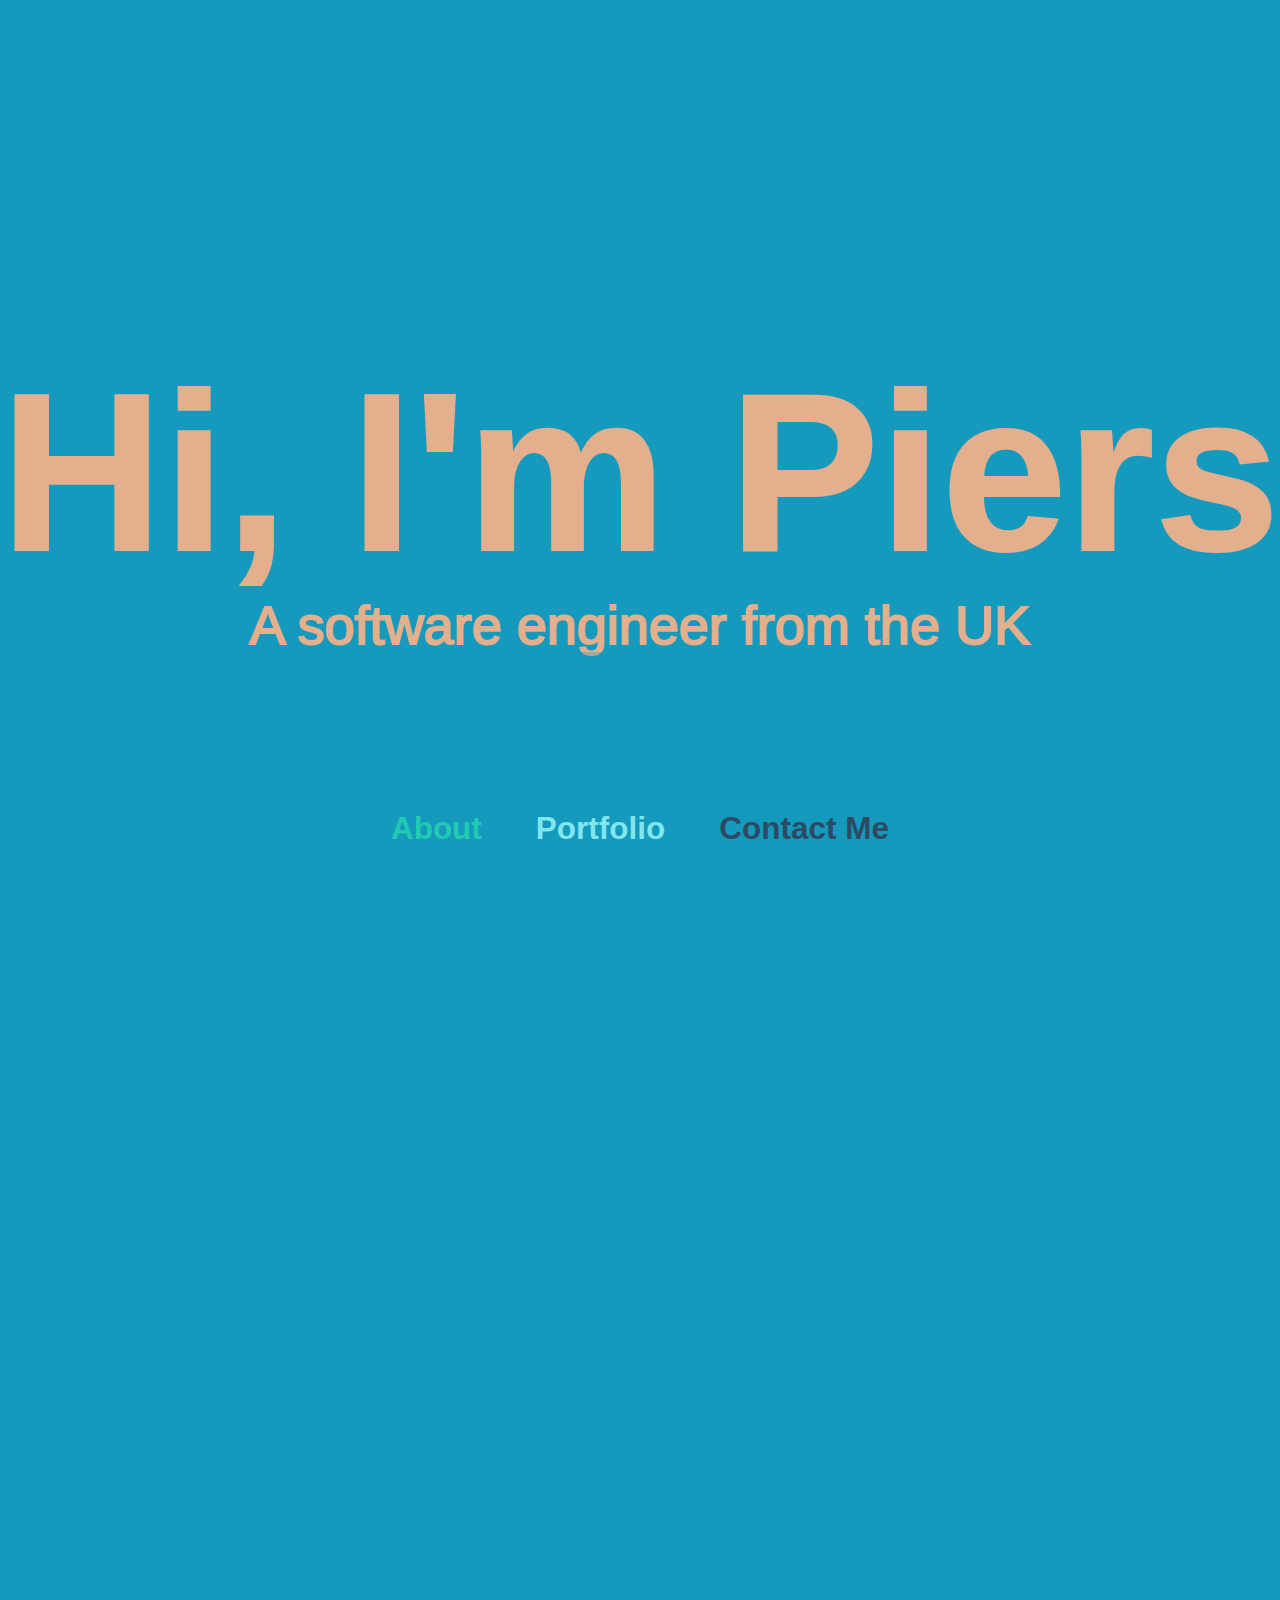
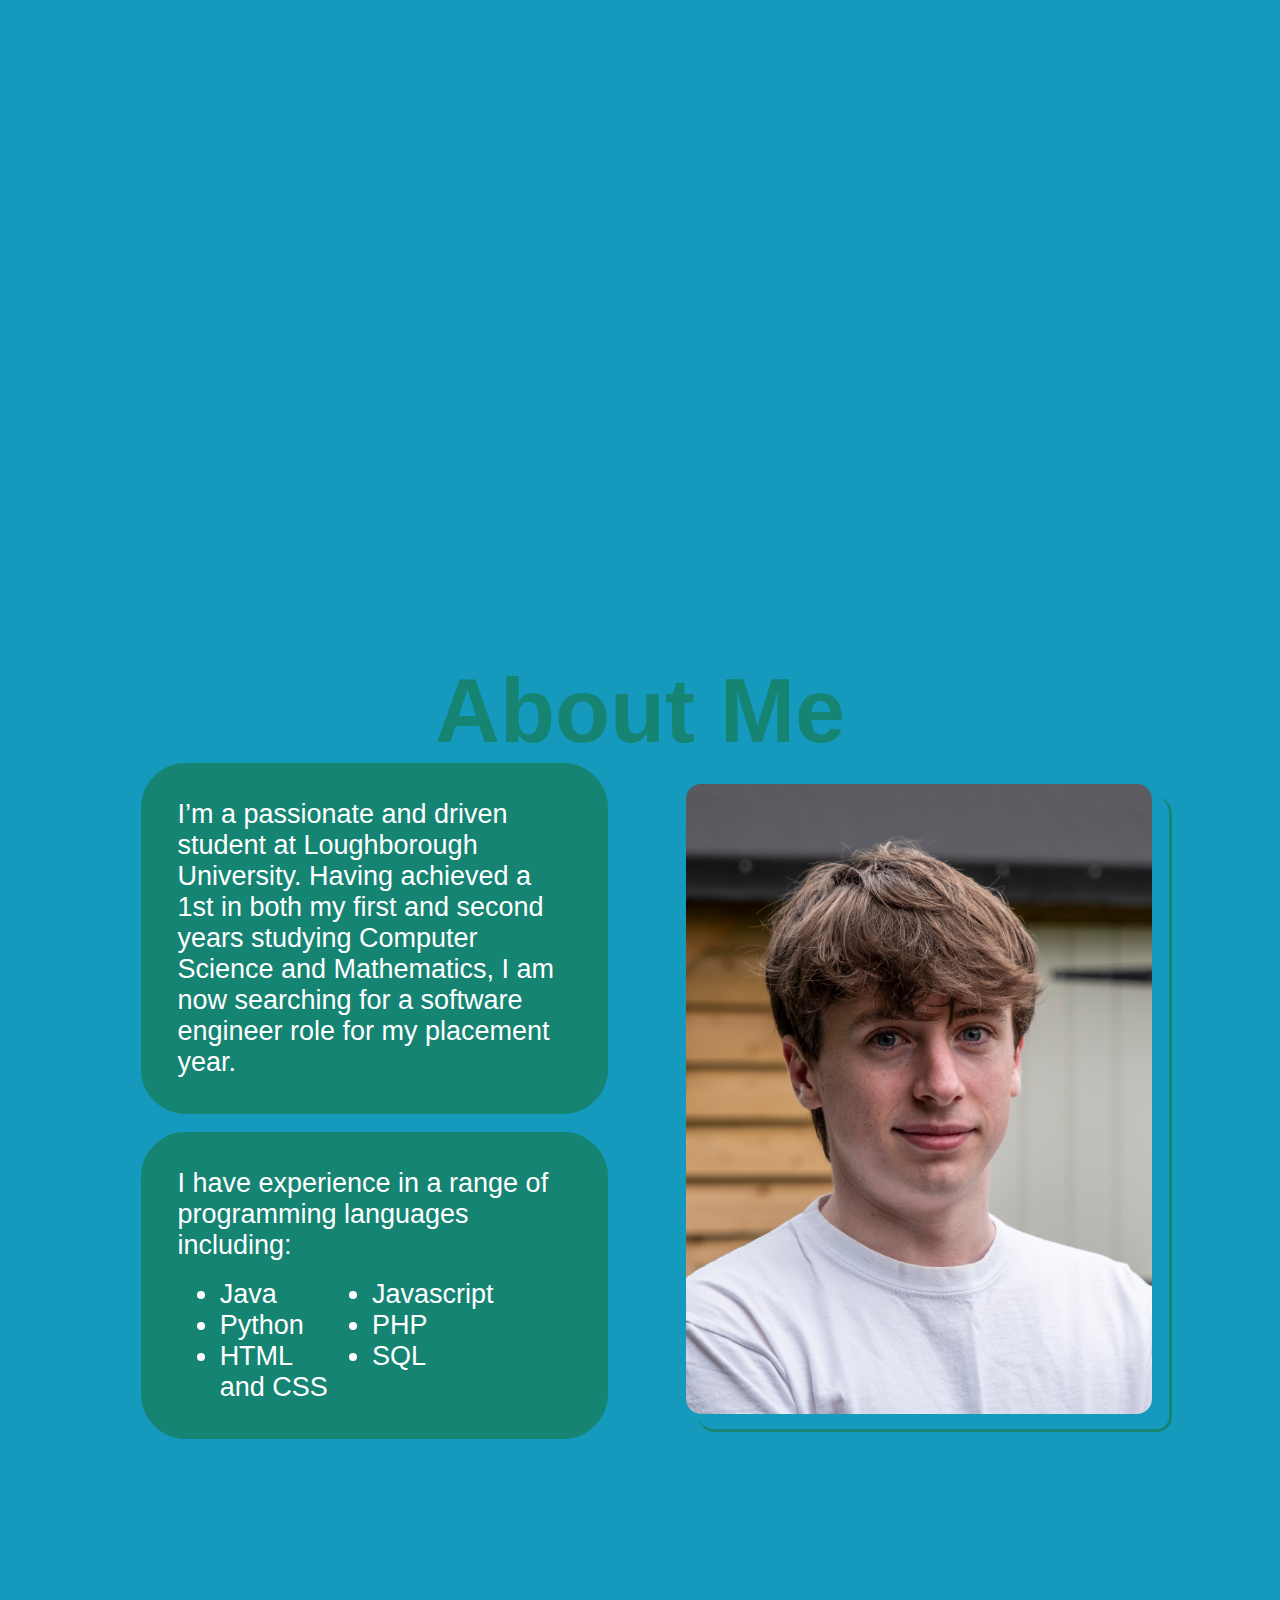
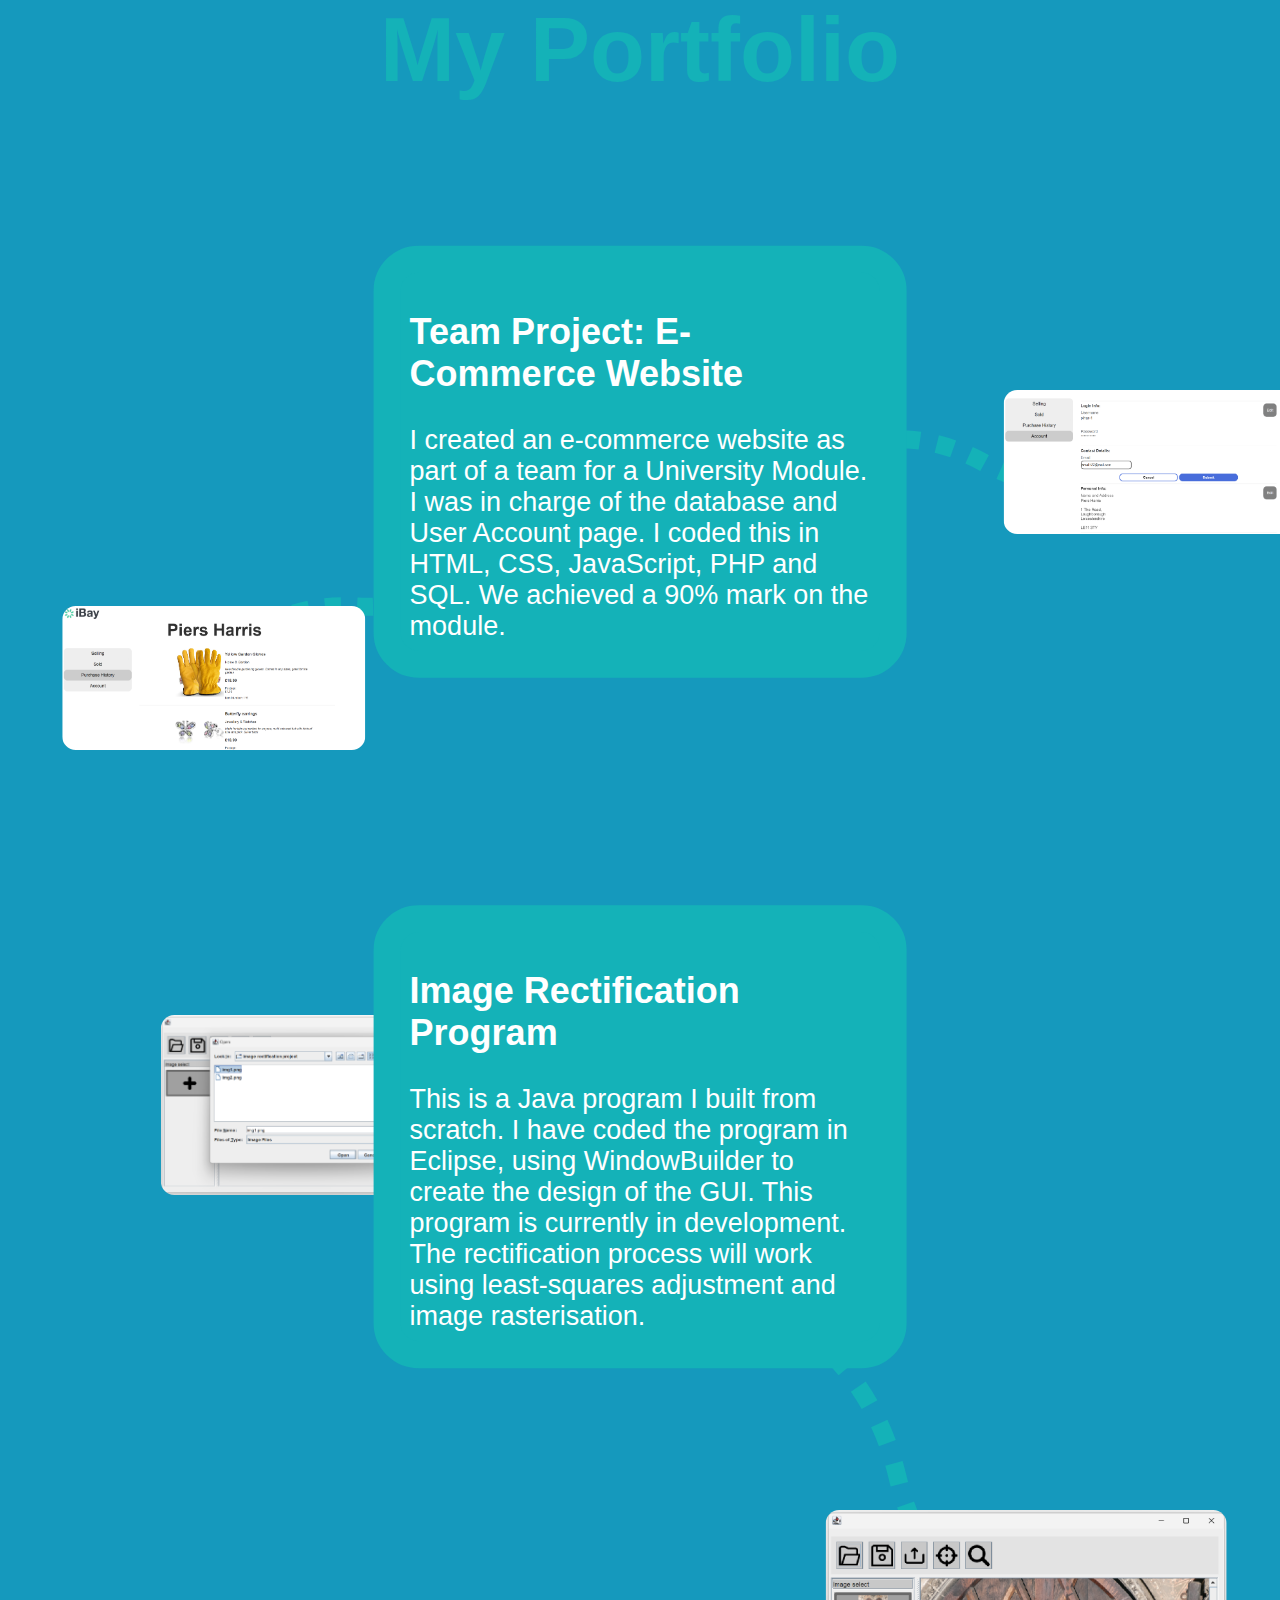
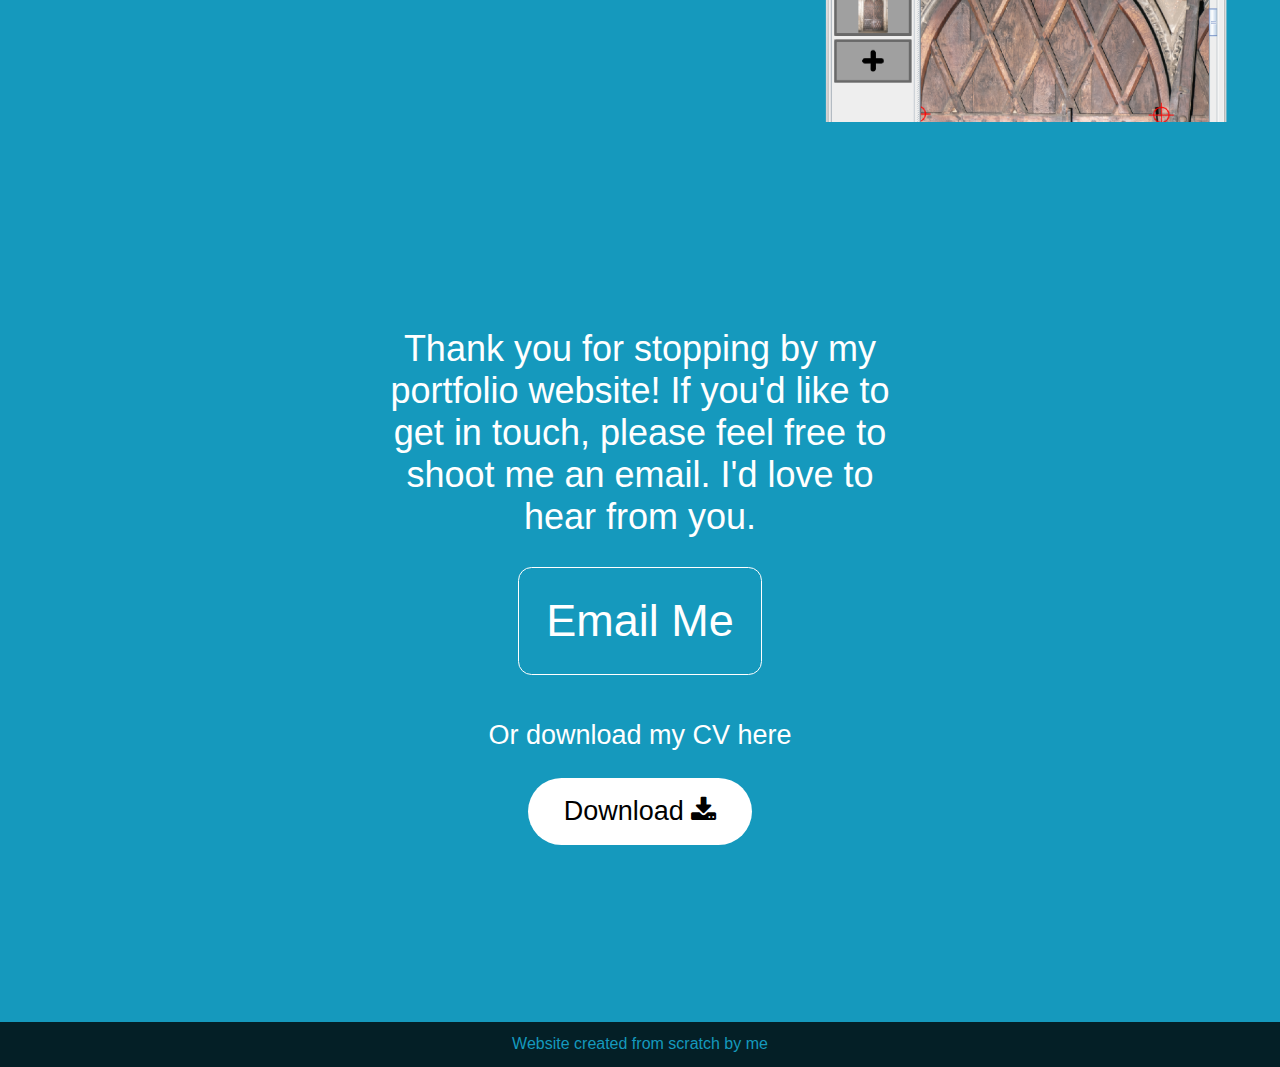
<file: index.html>
<!DOCTYPE html>
<html>

<head>
    <title>Piers Harris</title>

    <link href="styles.css" rel="stylesheet" type="text/css" />

    <link rel="stylesheet" href="https://cdnjs.cloudflare.com/ajax/libs/font-awesome/4.7.0/css/font-awesome.min.css">
    
    <meta name="viewport" content="width=device-width, initial-scale=1">

    <!-- Favicon -->
    <link rel="icon" sizes="192x192" href="resources\favicon.ico">
    <link rel="shortcut icon" href="resources\favicon.ico" type="image/x-icon"/>
    <link rel="apple-touch-icon" href="resources\favicon.ico" type="image/x-icon"/>
    <link rel="icon" href="resources\favicon.ico" type="image/x-icon"/>
</head>

<body class="centered-column">
    <button id="top" class="top-arrow"></button>

    <!-- Top (name) -->
    <div id="top" class="section" data-col="#1599BD">

        <div class="parallax-main" data-scrollspeed=0.8 id="name">Hi, I'm Piers</div>
        <div class="parallax-main" data-scrollspeed=0.8 id="title"><br><br>A software engineer from the UK</div><br>

        <div class="parallax-wrapper">
            <div class="parallax-overlay" id="name" style="opacity: .75;"></div>
            <div class="parallax-overlay" id="title" style="opacity: .75;"></div>
        </div>

        <div class="parallax-wrapper">
            <div class="parallax-overlay" id="name" style="opacity: .5;"></div>
            <div class="parallax-overlay" id="title" style="opacity: .5;"></div>
        </div>

        <div class="parallax-wrapper">
            <div class="parallax-overlay" id="name" style="opacity: .25;"></div>
            <div class="parallax-overlay" id="title" style="opacity: .25;"></div>
        </div>

        <div class="parallax-wrapper" style="height: 30vmin;">
            <div class="parallax-overlay outlined-text" id="name" style="opacity: .25;"></div>
            <div class="parallax-overlay outlined-text" id="title" style="opacity: .25;"></div>
        </div>

        <div class="parallax-wrapper">
            <div class="parallax-overlay outlined-text" id="name" style="-webkit-text-stroke-width: 1px; opacity: .25;"></div>
            <div class="parallax-overlay outlined-text" id="title" style="-webkit-text-stroke-width: 1px; opacity: .25;"></div>
        </div>

        <div class="parallax-wrapper" style="height: 100vh;">
        </div>
    </div>

    <!-- Menu Bar -->
    <div class="menu-button-container">
        <button id="about">About</button>
        <button id="portfolio">Portfolio</button>
        <button id="contactme">Contact Me</button>
    </div>

    <!-- About -->
    <div id="about" class="section" data-col="#21D0B2" style="padding-top: 2vh">
        <h1>About Me</h1>
        <div class="split-container">
            <!-- left column -->
            <div class="centered-column">
                <div class="text-box">
                    I’m a passionate and driven student at Loughborough University. Having achieved a 1st in both my first and second years studying Computer Science and Mathematics, I am now searching for a software engineer role for my placement year.
                </div>
                <br>
                <div class="text-box">
                    I have experience in a range of programming languages including:
                    <div class="split-container">
                        <ul>
                            <li>Java</li>
                            <li>Python</li>
                            <li>HTML and CSS</li>
                        </ul>
                        <ul>
                            <li>Javascript</li>
                            <li>PHP</li>
                            <li>SQL</li>
                        </ul>
                    </div>
                </div>
            </div>

            <!-- right column -->
            <div class="centered-column">
                <div class="image-container">
                    <img src="resources\Piers Harris.jpg">
                    <div class="border"></div>
                </div>
            </div>
        </div>
    </div>

    <!-- Portfolio -->
    <div id="portfolio" class="section" data-col="#88eef2">
        <h1>My Portfolio</h1>
        <div class="project" id="team_project">
            <div class="text-box">
                <h2>Team Project: E-Commerce Website</h2>
                I created an e-commerce website as part of a team for a University Module. I was in charge of the database and User Account page. I coded this in HTML, CSS, JavaScript, PHP and SQL. We achieved a 90% mark on the module.
            </div>
            <img src="resources\group project\img1.png">
            <img src="resources\group project\img2.png">
        </div>
        <div class="project" id="image_rectification">
            <div class="text-box">
                <h2>Image Rectification Program</h2>
                This is a Java program I built from scratch. I have coded the program in Eclipse, using WindowBuilder to create the design of the GUI. This program is currently in development. The rectification process will work using least-squares adjustment and image rasterisation.
            </div>
            <img src="resources\image rectification project\img1.png">
            <img src="resources\image rectification project\img2.png">
        </div>
    </div>

    <!-- Contact Me -->
    <div id="contactme" class="section" data-col="#2F455C" style="padding-top: 0">
        <h2>Thank you for stopping by my portfolio website! If you'd like to get in touch, please feel free to shoot me an email. I'd love to hear from you.</h2>
        <a class="email-button" href="mailto:piersharris0@gmail.com" onclick="buttonAnimation(this)">Email Me</a>
        <br>
        <h3>Or download my CV here</h3>
        <a class="download-button" href="resources\Piers Harris CV.pdf" download target="_blank">Download <i class="fa fa-download"></i></a>
    </div>

    <!-- Footer -->
    <div class="footer centered-column">Website created from scratch by me</div>


    <script src="https://ajax.googleapis.com/ajax/libs/jquery/2.0.3/jquery.min.js"></script>
    <script src="script.js"></script>
</body>
</file>
<file: styles.css>
/* Core Stuff */

:root {
    --init_back: #1599BD;
    --smooth_transition: all 0.25s cubic-bezier(.6,.11,.4,1);
}

body {
    background-color: var(--init_back);
    transition: background-color 1s ease;
    margin: 0;
}

div {
    transition: background-color 1s ease;
}

.centered-column {
    display: flex;
    justify-content: center;
    align-items: center;
    flex-direction: column;
}

.split-container {
    display: grid;
    grid-template-columns: 1fr 1fr;
}

/* Colour changing section stuff */
.section {
    min-height: 100vh;
    display: flex;
    justify-content: center;
    align-items: center;
    font-family: sans-serif;
    width: 100%;
    flex-direction: column;
    overflow: hidden;
    padding-top: 11vh;
}


/* Site Traversal Stuff */
.menu-button-container {
    position: fixed;
    top: 85%;
    left: 50%;
    transform: translate(-50%, 0px);
    background-color: var(--init_back);
    border-radius: 9999px;
    display: flex;
    align-items: center;
    justify-content: space-between;
    width: fit-content;
    margin-top: 2vh;
    z-index: 5;
    width: 40vw;
    min-width: fit-content;
}
@media only screen and (max-width: 768px) {
    .menu-button-container {
        position: -webkit-sticky;
        position: sticky;
        top: 0;
        left: 0;
        transform: none;
    }
}

.menu-button-container button {
    font-size: 3.5vmin;
    font-family: sans-serif;
    font-weight: bold;
    white-space: nowrap;
    text-align: center;
    padding: 1vh;
    background-color: transparent;
    border: none;
    margin: 2vh;
    cursor: pointer;
    display: none;
}

.menu-button-container button:hover {
    opacity: 0.6;
}

.top-arrow {
    position: fixed;
    top: 90%;
    left: 95%;
    transform: translate(-50%, -50%);
    z-index: 5;
    border: solid;
    border-radius: .35vmin;
    border-width: 0 .5vmin .5vmin 0;
    padding: .5vmin;
    transform: scale(5) rotate(-135deg);
    -webkit-transform: scale(5) rotate(-135deg);
    background-color: transparent;
    cursor: pointer;
    display: none;
}
@media only screen and (max-width: 768px) {
    .top-arrow {
        left: 93%;
        border-width: 0 .6vmin .6vmin 0;
    }
}

.top-arrow:hover {
    opacity: 0.6;
}


/* General Stuff for the Sections */

h1 {
    font: bold 10vmin sans-serif;
    margin: 0;
    white-space: nowrap;
}

.text-box {
    height: fit-content;
    border-radius: 5vmin;
    border: 3vmin solid;
    padding: 1vmin;

    color: white;
    font-family: sans-serif;
    font-size: 3vmin;
}

.image-container {
    position: relative;
    display: inline-block;
    height: fit-content;
    width: fit-content;
    margin-left: 5vw;
    z-index: 0;
}

.image-container::after {
    content: '';
    position: absolute;
    top: 1.5vmin;
    left: 1.5vmin;
    right: -2.2vmin;
    bottom: -1.6vmin;
    border: 3px solid;
    border-top: none;
    border-left: none;
    border-radius: 1.7vh;
    transition: var(--smooth_transition);
    z-index: -1;
}

.image-container:hover::after {
    right: -1.6vmin;
    bottom: -1.2vmin;
}

.connectors {
    position: absolute;
    top: 0;
    left: 0;
    width: 100%;
    height: 100%;
    pointer-events: none;
}

.connectors path {
    stroke-width: 2vh;
}


/* Top Section Stuff */
:root {
    --name_colour: #e3af8d;
}

.section#top {
    padding-top: 40vh;
}

@media only screen and (max-width: 768px) {
    .section#top { 
        padding-top: 0;
        min-height: 80vh;
    }
}

#name { /* my name at the top */
    font-size: 25vmin;
    font-family: sans-serif;
    line-height: 1;
    font-weight: bold;
    text-align: center;
    color: var(--name_colour);
    -webkit-text-stroke-width: 2px;
}

#title { /* the bit that says im a software engineer etc */
    font-size: 6vmin;
    font-family: sans-serif;
    line-height: 0.3;
    text-align: center;
    color: var(--name_colour);
    -webkit-text-stroke-width: 2px;
}

.parallax-main, .parallax-overlay {
    -webkit-text-fill-color: var(--name_colour);
    background-color: transparent;
}

.parallax-overlay {
    position: absolute;
    display: none;
}

.outlined-text {
    -webkit-text-fill-color: transparent;
}

.parallax-wrapper {
    position: relative;
    overflow: hidden;
    height: 10vmin;
    width: 100%;
}

@media only screen and (max-width: 768px) {
    .parallax-wrapper {
        display: none;
    }
}


/* About Section Stuff */
:root {
    --about_color: #158472;
}

#about .split-container {
    width: 80%;
}

@media only screen and (max-width: 768px) {
    #about .split-container {
        width: 90%;
    }
}

#about h1 {
    color: var(--about_color);
}

#about .text-box {
    width: 80%;
    background-color: var(--about_color);
    border-color: var(--about_color);
}

#about .text-box ul {
    margin: 0;
    margin-top: 2vmin;
    padding-left: 3.3vw;
}

#about .image-container::after{
    border-color: var(--about_color);
}
  
#about img {
    max-height: 70vh;
    max-width: 48vw;
    width: auto;
    border-radius: 1.7vh;
}
  

/* Portfolio Section Stuff */
:root {
    --portfolio_color: #14b2b8;
}

#portfolio h1 {
    color: var(--portfolio_color);
}

#portfolio .project {
    position: relative;
    min-height: 50vh;
    width: 90%;
}
@media only screen and (max-width: 768px) {
    #portfolio .project {
        width: 95%;
    }
}

.project .text-box {
    width: 40%;
    background-color: var(--portfolio_color);
    border-color: var(--portfolio_color);
    position: relative;
    left: 50%;
    top: 50%;
    transform: translate(-50%, -50%);
    z-index: 2;
}
@media only screen and (max-width: 768px) {
    .project .text-box {
        width: 70%;
    }
}

.project .text-box h2 {
    font-size: 4vmin;
    font-weight: bold;
}

.project img {
    width: auto;
    border-radius: 1.5vh;
    position: relative;
    transform: translate(-50%, -50%);
    z-index: 1;
}

.project .text-box, .project img {
    transition: transform 0.4s ease;
    max-width: 100vw;
}

.project .text-box.hovered {
    transform: translate(-50%, -50%) scale(0.75);
}
@media only screen and (max-width: 768px) {
    .project .text-box.hovered {
        transform: translate(-50%, -50%) scale(0.82);
    }
}

.project img.hovered {
    transform: translate(-50%, -50%) scale(2);
    z-index: 3;
}

#portfolio .connectors path {
    position: absolute;
    stroke: var(--portfolio_color);
    fill: none;
    animation: drawPath 3s linear infinite;
}

@keyframes drawPath {
    to {
      stroke-dashoffset: 0;
    }
}

.project#team_project {
    height: 80vh;
}
.project#team_project img#img0 {
    left: 13%; top: 20%; height: 20%;
}
.project#team_project img#img1 {
    left: 68%; top: -10%; height: 20%;
}
@media only screen and (max-width: 768px) {
    .project#team_project img#img0 {
        left: 45%; top: -7%; width: 80%; height: auto;
    }
    .project#team_project img#img1 {
        left: 55%; top: 35%; width: 80%; height: auto;
    }
}


.project#image_rectification {
    height: 100vh;
}
.project#image_rectification .text-box {
    top: 35%;
}
.project#image_rectification img#img0 {
    left: 20%; top: -30%; height: 20%;
}
.project#image_rectification img#img1 {
    left: 60%; top: 40%; height: 30%;
}
@media only screen and (max-width: 768px) {
    .project#image_rectification {
        height: 90vh;
    }
    .project#image_rectification .text-box {
        top: 50%;
    }
    .project#image_rectification img#img0 {
        left: 40%; top: 0%; width: 70%; height: auto;
    }
    .project#image_rectification img#img1 {
        left: 53%; top: 37%; width: 85%; height: auto;
    }
}



/* Contact Me Section Stuff */

#contactme h2, #contactme h3 {
    width: 40%;
    display: flex;
    flex-direction: column;
    align-items: center;
    text-align: center;
    font: 4vmin sans-serif;
    color: white;
}

#contactme h3 {
    width: 40%;
    display: flex;
    flex-direction: column;
    align-items: center;
    text-align: center;
    font: 3vmin sans-serif;
    color: white;
}

.email-button {
    background-color: transparent;
    font: 5vmin sans-serif;
    color: white;
    border: 1px solid white;
    border-radius: 1.5vh;
    padding: 3vh;
    text-decoration: none;
    transition: background-color 0.2s ease, transform 0.2s ease;
    cursor: pointer;
}

.email-button:hover {
    background-color: rgba(255, 255, 255, 0.2);
}

.email-button.clicked {
    transform: scale(0.85);
}
  
.download-button {
    background-color: white;
    border-radius: 9999px;
    font: 3vmin sans-serif;
    color: black;
    text-decoration: none;
    cursor: pointer;
    padding: 2vh;
    padding-left: 4vh;
    padding-right: 4vh;
    transition: background-color 0.4s ease, transform 0.2s ease;
}

.download-button:hover {
    background-color: rgba(255, 255, 255, 0.8);
}
  
  
/* Footer */

.footer {
    background-color: rgba(0, 0, 0, 0.8);
    height: 5vh;
    width: 100%;
    color: var(--init_back);
    font: 100% sans-serif;
}
</file>
